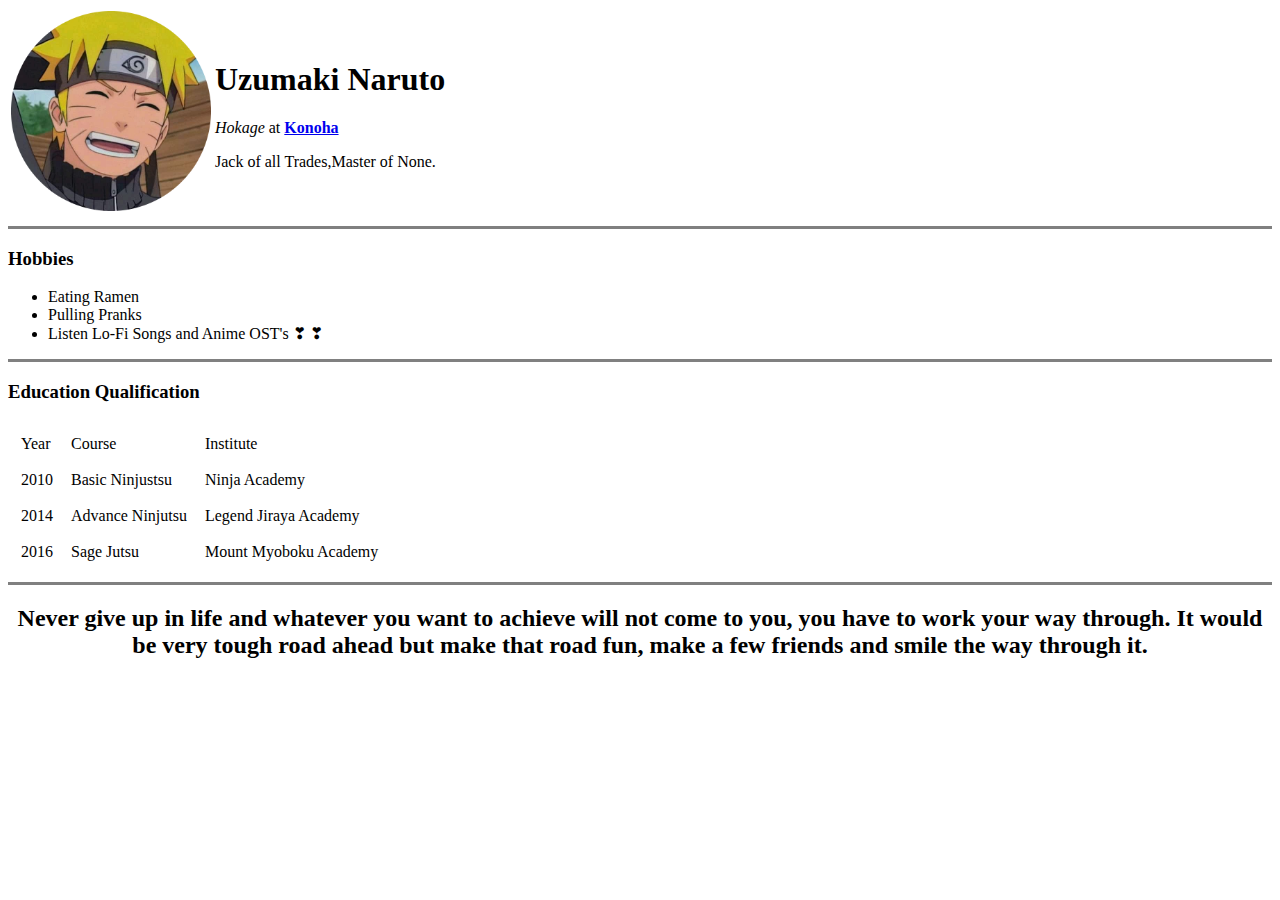
<file: index.html>
<!DOCTYPE html>
<html>

<head>
    <meta charset="UTF-8">
    <title>Dattebayo!</title>
</head>

<body>
    <table>
        <tr>
            <td><img src="img/img.png" alt="naruto" height="200px"></td>
            <td>
                <h1>Uzumaki Naruto</h1>
                <p><em>Hokage</em> at <strong> <a href="https://naruto.fandom.com/wiki/Konohagakure">Konoha</a>
                    </strong></p>
                <p>Jack of all Trades,Master of None. </p>
            </td>
        </tr>
    </table>


    <hr size="3" noshade>
    <!--instead of using <b> tag we use <strong> tag
        similar instead of using <i> tag we can use <em> tag-->
    <h3><strong>Hobbies</strong></h3>
    <ul>
        <li>Eating Ramen</li>
        <li>Pulling Pranks</li>
        <li>Listen Lo-Fi Songs and Anime OST's ❣ ❣</li>
    </ul>
    <!-- HTML Lists :-- 1> Ordered Lists 2> Unordered Lists-->
    <hr size="3" noshade>
    <h3><strong>Education Qualification</strong></h3>
    <table cellspacing="8px" cellpadding="5">
        <tr>
            <td>Year</td>
            <td>Course</td>
            <td>Institute</td>
        </tr>
        <tr>
            <td>2010</td>
            <td>Basic Ninjustsu</td>
            <td>Ninja Academy</td>
        </tr>
        <tr>
            <td>2014</td>
            <td>Advance Ninjutsu</td>
            <td>Legend Jiraya Academy</td>
        </tr>
        <tr>
            <td>2016</td>
            <td>Sage Jutsu</td>
            <td>Mount Myoboku Academy</td>
        </tr>

    </table>
    <hr size="3" noshade>
    <h2 align="center">Never give up in life and whatever you want to achieve will not come to you, you have to work your way through. It would be very tough road ahead but make that road fun, make a few friends and smile the way through it.</h2>

</body>

</html>
</file>
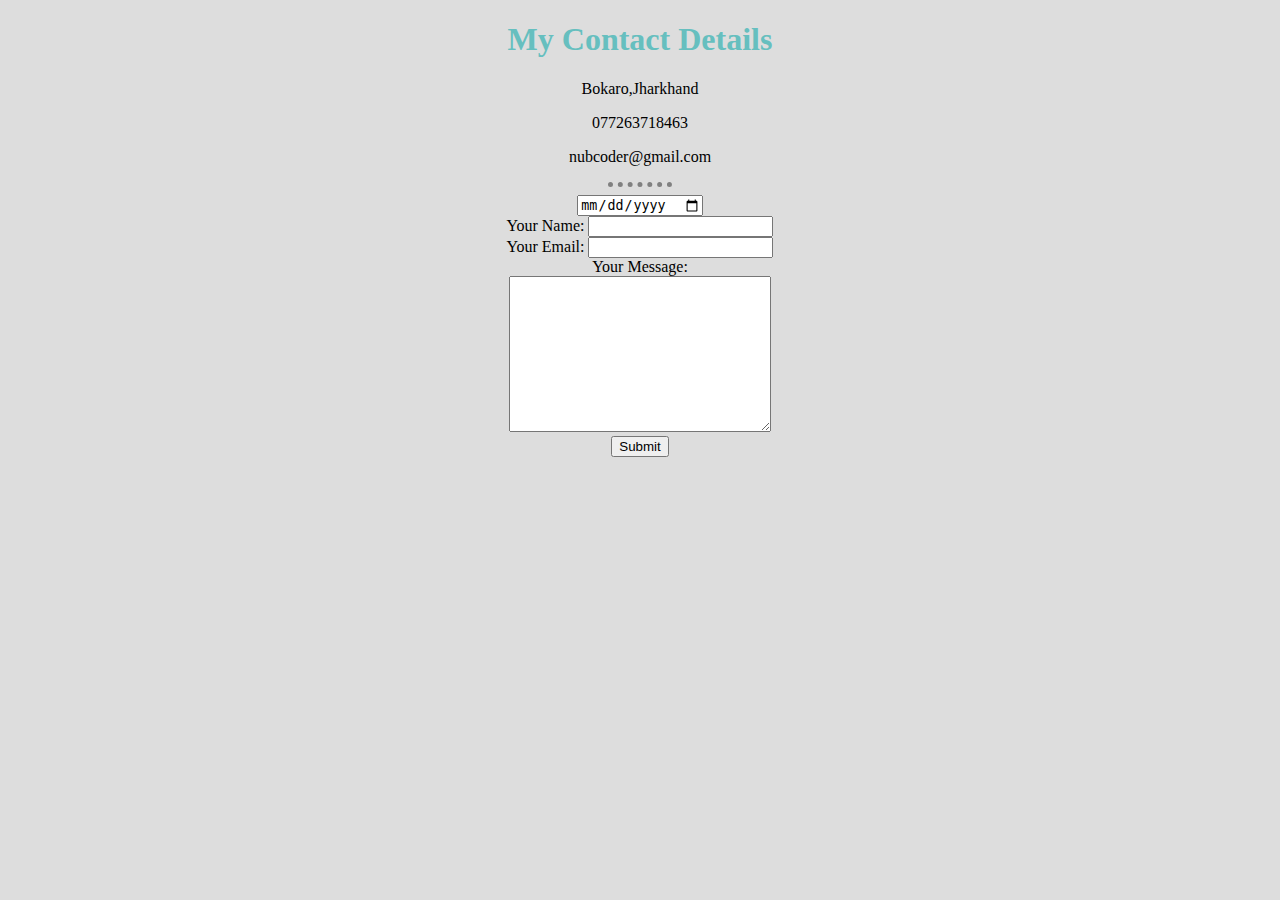
<file: contact-me.html>
<!DOCTYPE html>
<html lang="en" dir="ltr">
  <head>
    <meta charset="utf-8">
    <title>Contact Me</title>
    <link rel="stylesheet" href="css/styles.css">
  </head>
  <body>
    <center>
      <h1>My Contact Details</h1>
      <p>Bokaro,Jharkhand</p>
      <p>077263718463</p>
      <p>nubcoder@gmail.com</p>
      <hr>
      <input type="date">
      <form action="mailto:ahibhushan3@gmail.com" method="post" enctype="text/plain">
        <label>Your Name:</label>
        <input type="text" name="yourName" value=""><br>
        <label>Your Email:</label>
        <input type="email" name="yourEmail" value=""><br>
        <label>Your Message:</label><br>
        <textarea name="yourMessage" rows="10" cols="30"></textarea><br>
        <input type="submit" name="">
      </form>
    </center>

  </body>
</html>
</file>
<file: css/styles.css>
body{
  background-color: #dddddd;
}
h1{
  color: #66bfbf;
  font-family: consolas;
}
h3{
  color: #66bfbf;
  font-family: consolas;
}
hr{
  border-style: none;
  border-top-style: dotted;
  border-color: grey;
  border-width: 5px;
  width: 5%;
}
footer{
  text-align: center;
}
.contact{
  align-items: center;
}
</file>
